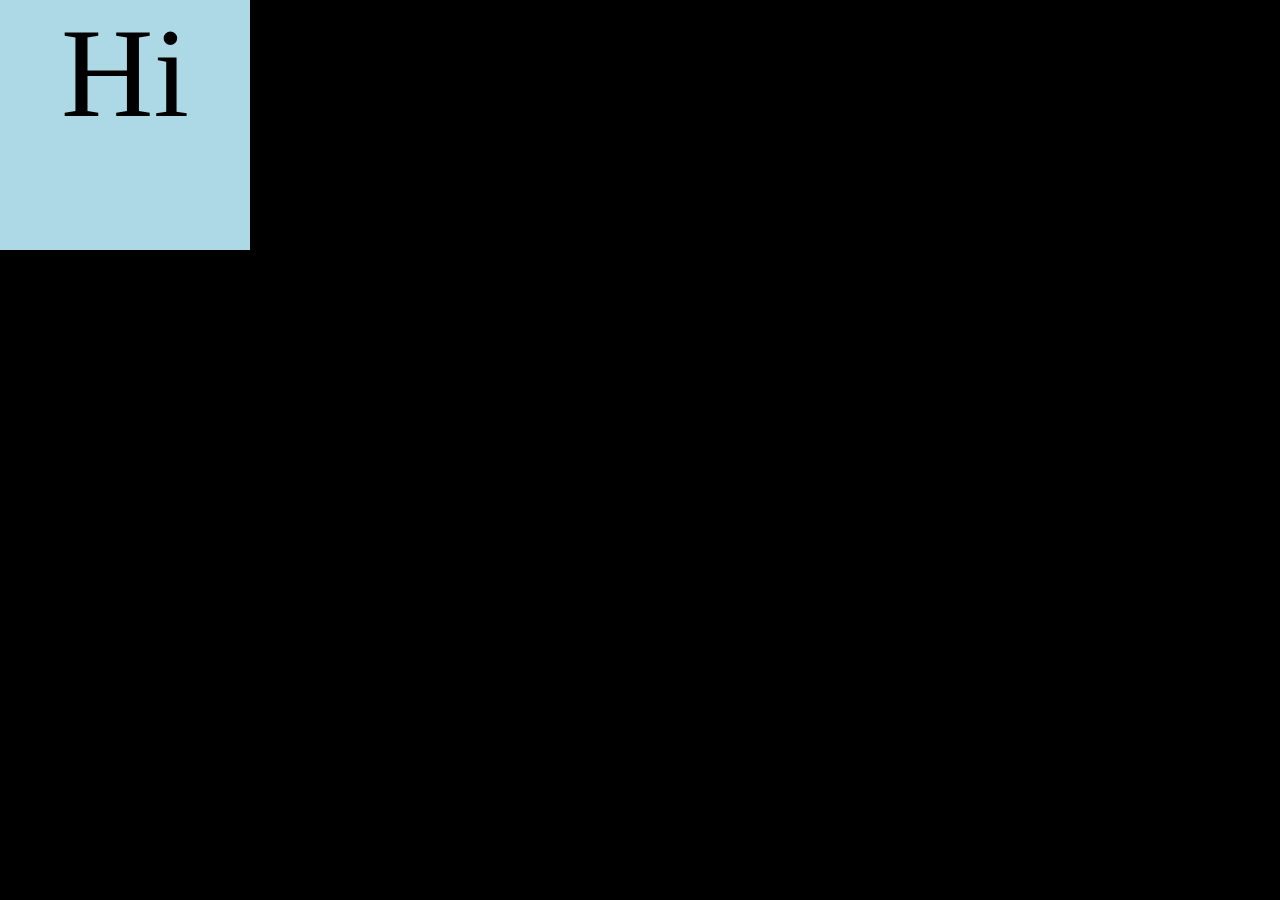
<file: index.html>
<!doctype html>
<html>
    <head>
        <title>Video Example</title>
        <meta charset="UTF-8">
        <link rel="icon" type="image/png" href="/images/favicon.png">
        <link rel="stylesheet" href="style.css">
    </head>
    <body>
        <div id="b1">Hi</div>
    </body>
</html>
</file>
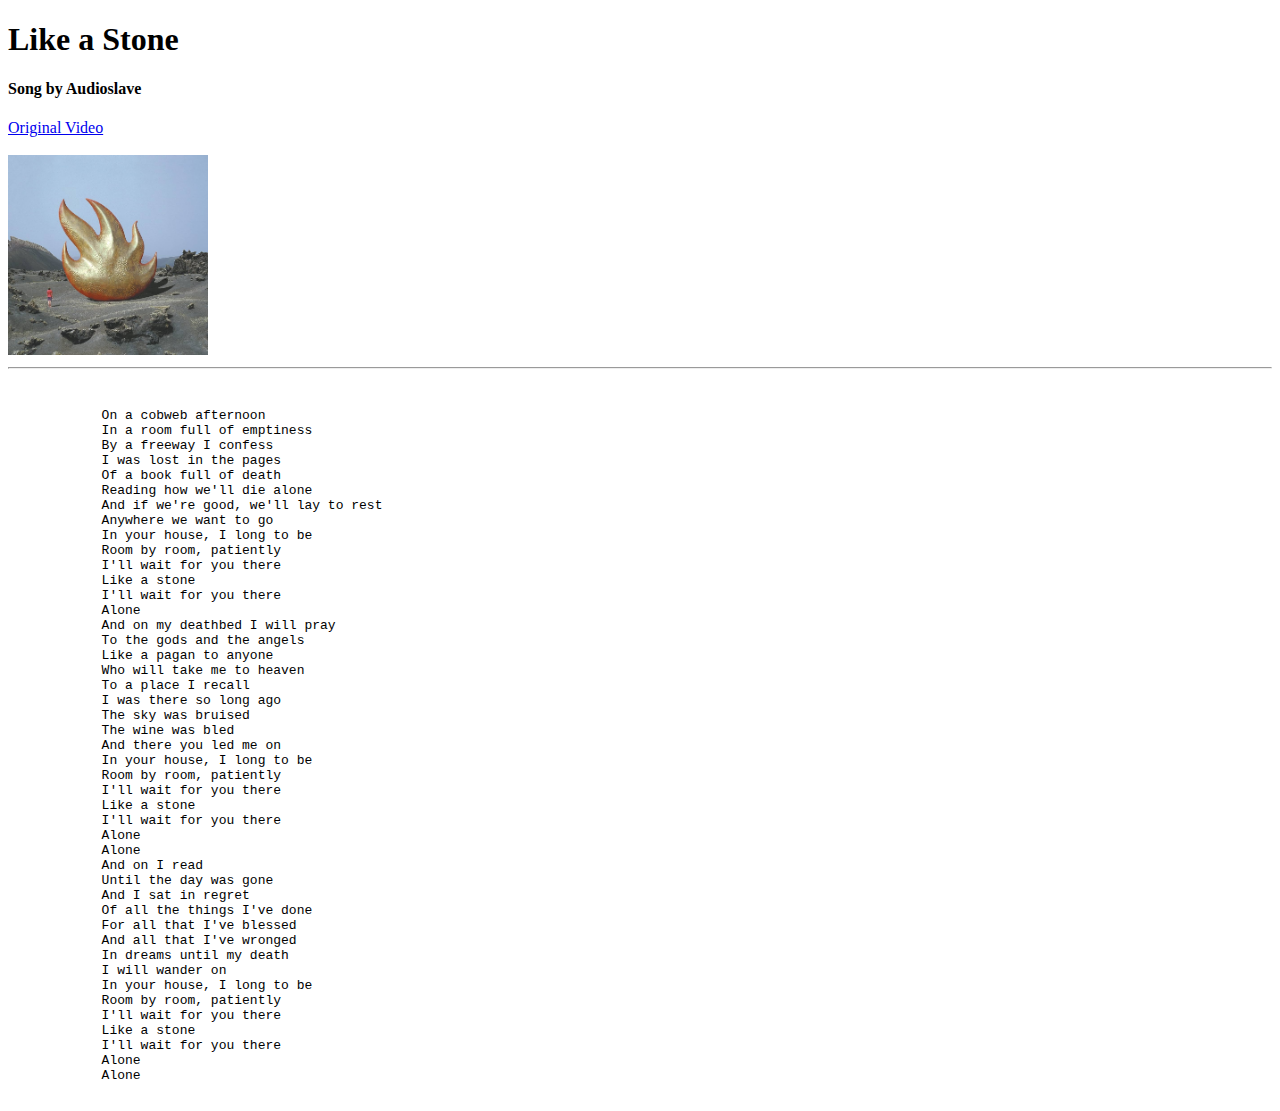
<file: lyrics.html>
<!DOCTYPE html>
<html>
    <head>
        <title>My song lyrics.</title>
    </head>
    <body>
        <h1>Like a Stone</h1>
        <h4>Song by Audioslave</h3>
        <a href="https://www.youtube.com/watch?v=7QU1nvuxaMA">
            Original Video
        </a>
        <br>
        <br>
        <a href="https://www.youtube.com/watch?v=7QU1nvuxaMA">
        <img src="/images/audioslave-album.jpg" height="200" alt="Audioslave Album Cover">
        </a>
        <hr>
        <br>
        <pre>
            On a cobweb afternoon
            In a room full of emptiness
            By a freeway I confess
            I was lost in the pages
            Of a book full of death
            Reading how we'll die alone
            And if we're good, we'll lay to rest
            Anywhere we want to go
            In your house, I long to be
            Room by room, patiently
            I'll wait for you there
            Like a stone
            I'll wait for you there
            Alone
            And on my deathbed I will pray
            To the gods and the angels
            Like a pagan to anyone
            Who will take me to heaven
            To a place I recall
            I was there so long ago
            The sky was bruised
            The wine was bled
            And there you led me on
            In your house, I long to be
            Room by room, patiently
            I'll wait for you there
            Like a stone
            I'll wait for you there
            Alone
            Alone
            And on I read
            Until the day was gone
            And I sat in regret
            Of all the things I've done
            For all that I've blessed
            And all that I've wronged
            In dreams until my death
            I will wander on
            In your house, I long to be
            Room by room, patiently
            I'll wait for you there
            Like a stone
            I'll wait for you there
            Alone
            Alone
        </pre>
    </body>
</html>
</file>
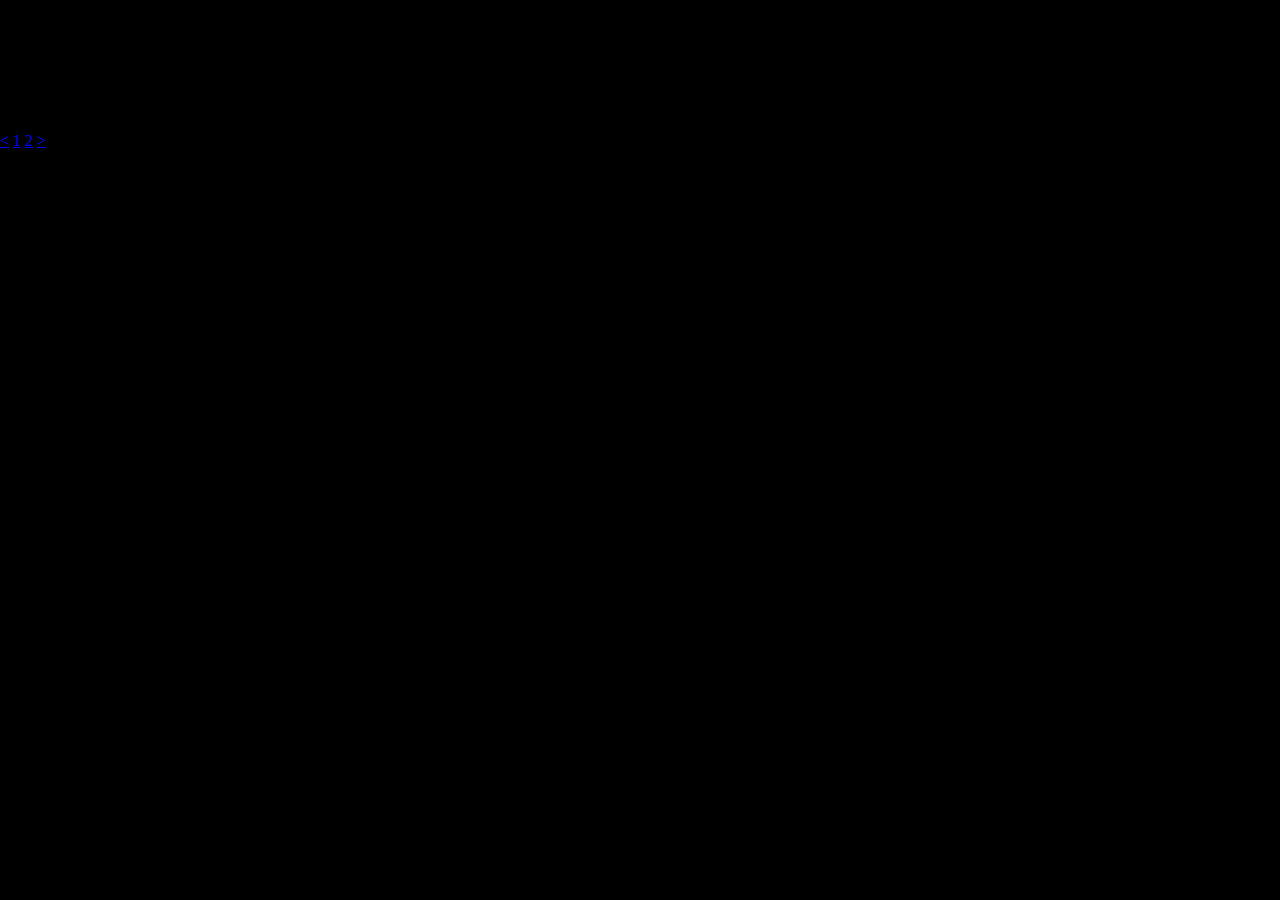
<file: page2.html>
<!doctype html>
<html>
    <head>
        <title>Video Example</title>
        <meta charset="UTF-8">
        <link rel="icon" type="image/png" href="/images/favicon.png">
        <link rel="stylesheet" href="style.css">
    </head>
    <body>

        <h1>This is page 2</h1>

        <p>Lorem ipsum dolor sit amet consectetur adipisicing elit. Eveniet eaque dolorum provident magni molestiae, nobis ex iusto, laudantium at officia ipsa accusamus pariatur voluptatibus mollitia neque, voluptatem quibusdam sed cum?</p>

        <div class="pagination">
            <a href="index.html"><</a>
            <a href="index.html">1</a>
            <a href="page2.html" class="active">2</a>
            <a href="page2.html">></a>
        </div>

    </body>
</html>
</file>
<file: style.css>
body{
    margin: 0px;
    background-color: black;
}

#b1{
    width: 250px;
    height: 250px;
    background-color: lightblue;
    font-size: 8em;
    text-align: center;
    animation-name: slideLeft, slideRight;
    animation-duration: 2s;
    animation-iteration-count: infinite;
    animation-direction: alternate;
}

@keyframes slideLeft{
    from{transform: translateX(300%)}
}

@keyframes slideRight{
    to{transform: translateX(300%)}
}
</file>
